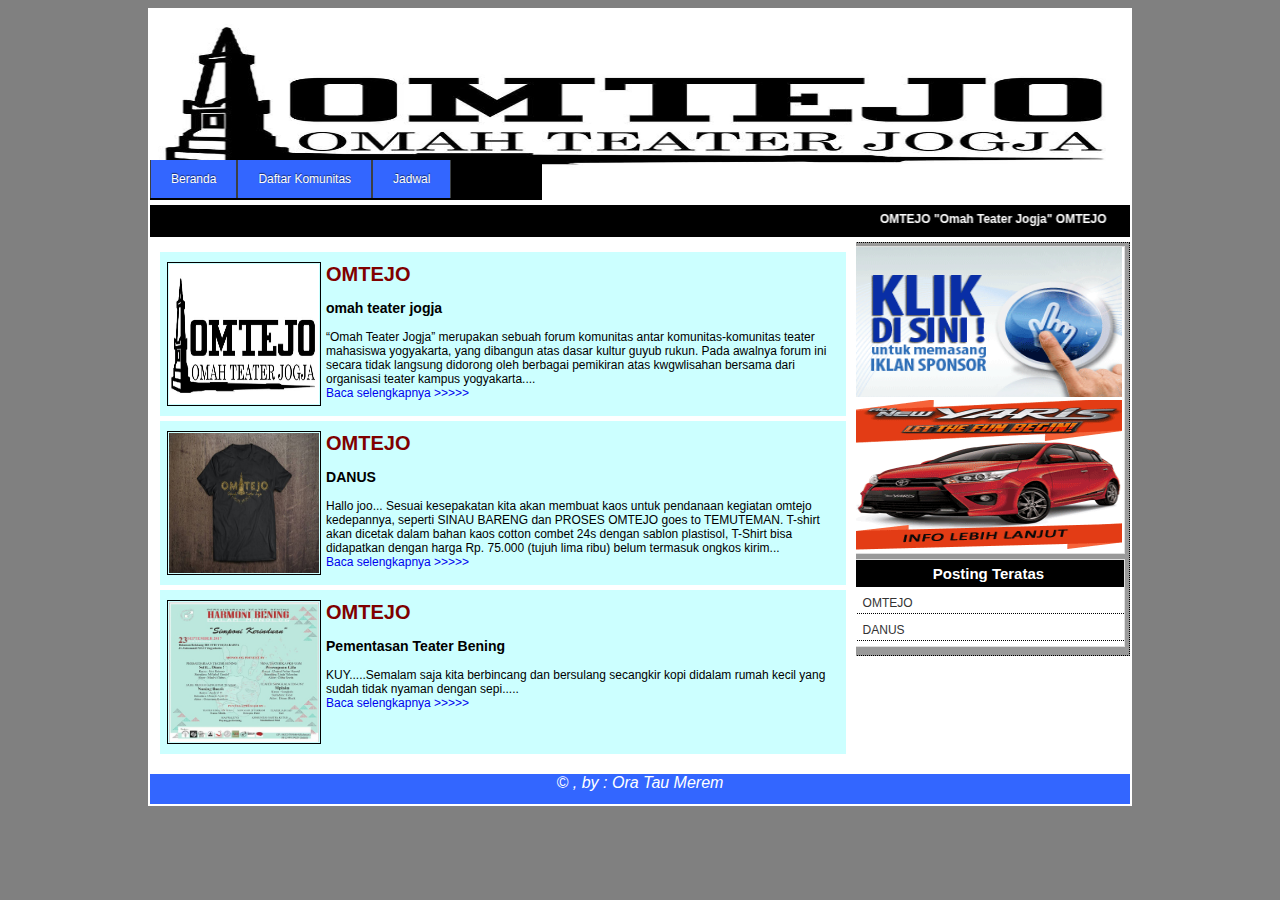
<file: Tugas web/index.html>
<!DOCTYPE html>
<html>
<head>
  <meta charset="utf-8" />
	<title>omtejo</title>
	<link rel="stylesheet" type="text/css"
	media="all" href="style.css">
</head>
<body>
	<div id="layout">
		<div id="header">
		<img src="gambar.jpg" class="header">
		</div>
		<div id="menu">
			<ul>
				<li><a href="index.html">Beranda</a></li>
				<li><a href="profil.html">Daftar Komunitas</a></li>
				<li><a href="Jadwal.html">Jadwal</a></li>
			</ul>
			</div>
		<div id="runningtext">
		<marquee behavior="alternate" scrollamount="3" onmouseover="this.stop();" onmouseout="this.start();" >
			OMTEJO "Omah Teater Jogja" OMTEJO
		</marquee>
		</div>
		<div id="sidebar">
		<div class="widged">
		<img src="iklan1.gif" class="gambariklan">
		<img src="iklan2.gif" class="gambariklan">
		</div>
		<div class="widged">
		<h1 class="judulwidged">Posting Teratas</h1>
		<ul>
			<li> <a href="post1.html">OMTEJO</a> </li>
			<li> <a href="post2.html">DANUS</a> </li>
			
		
		</ul>
		</div>
		</div>
		<div id="isi">
			<div class="isiposting">
				<!--menampilkan gambar-->
				<img src="gambar.jpg" class="gambardepan">
				<h2><b>OMTEJO</b></h2>
				<h3> omah teater jogja </h3>
				“Omah Teater Jogja” merupakan sebuah forum komunitas antar komunitas-komunitas teater mahasiswa yogyakarta, yang dibangun atas dasar kultur guyub rukun. Pada awalnya forum ini secara tidak langsung didorong oleh berbagai pemikiran atas kwgwlisahan bersama dari organisasi teater kampus yogyakarta....<br>
				<a href="post1.html">
				Baca selengkapnya >>>>>
				</a>
			</div>
			<div class="isiposting">
				<!--menampilkan gambar-->
				<img src="gambar2.jpg" class="gambardepan">
				<h2> OMTEJO </h2>
				<h3> DANUS</h3>
				Hallo joo...
					Sesuai kesepakatan kita akan membuat kaos untuk pendanaan kegiatan omtejo kedepannya, seperti SINAU BARENG dan PROSES OMTEJO goes to TEMUTEMAN. T-shirt akan dicetak dalam bahan kaos cotton combet 24s dengan sablon plastisol, T-Shirt bisa didapatkan dengan harga Rp. 75.000 (tujuh lima ribu) belum termasuk ongkos kirim...<br>
				<a href="post2.html">
				Baca selengkapnya >>>>>
				</a>
			</div>
			<div class="isiposting">
				<!--menampilkan gambar-->
				<img src="gambar4.jpg" class="gambardepan">
				<h2> OMTEJO </h2>
				<h3> Pementasan Teater Bening</h3>
				KUY.....Semalam saja kita berbincang dan bersulang secangkir kopi didalam rumah kecil yang
				sudah tidak nyaman dengan sepi.....<br>
				<a href="post3.html">
				Baca selengkapnya >>>>>
				</a>
			</div>
		</div>
		<div id="footer"><i> &copy , by : Ora Tau Merem </i></div>
	</div>
</body>
</html>
</file>
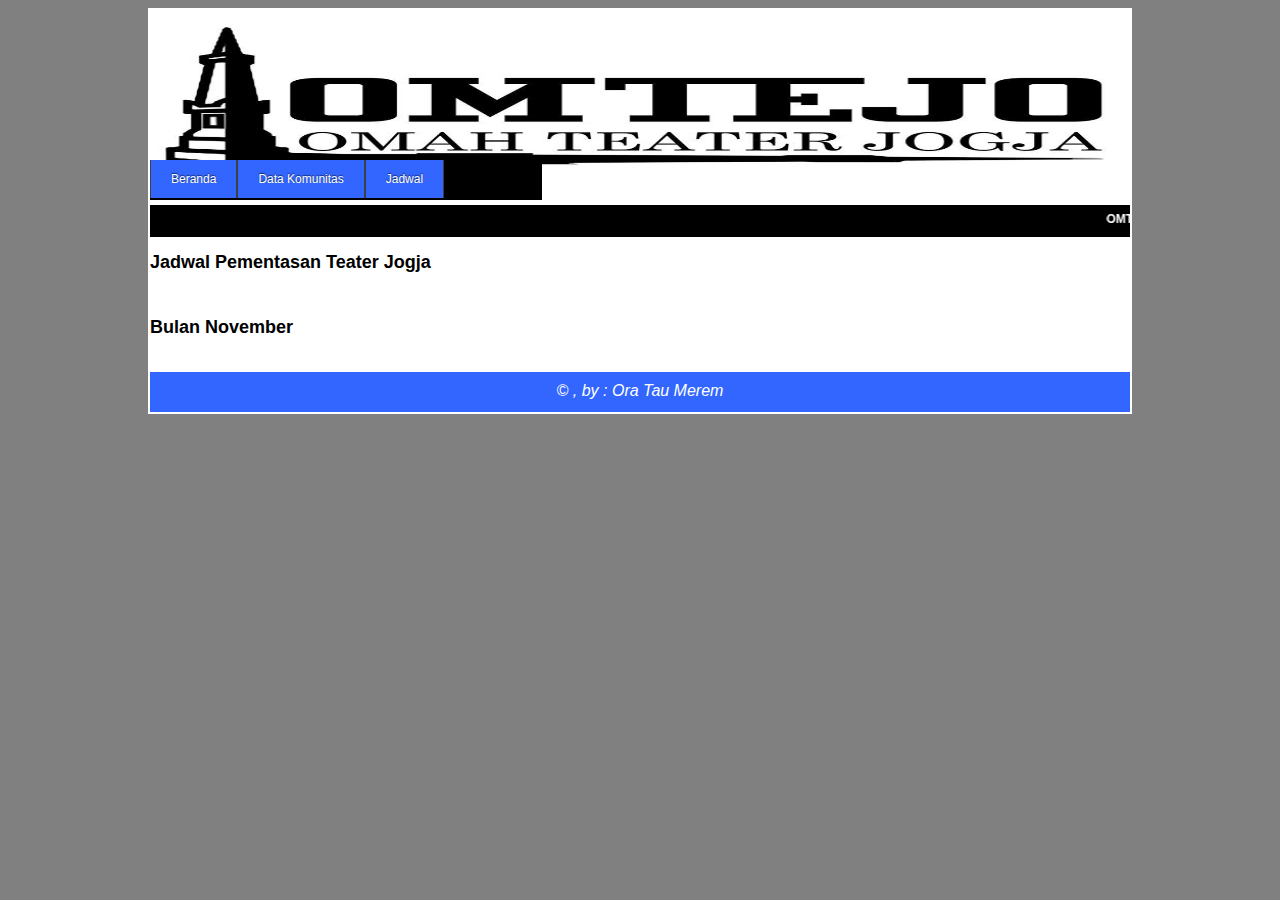
<file: Tugas web/jadwal.html>
<html>  
<head>
	<title>omtejo</title>
	<link rel="stylesheet" type="text/css"
	media="all" href="style.css">
</head>
<body>
	<div id="layout">
		<div id="header">
		<img src="gambar.jpg" class="header">
		</div>
		<div id="menu">
			<ul>
				<li><a href="index.html">Beranda</a></li>
				<li><a href="profil.html">Data Komunitas</a></li>
				<li><a href="Jadwal.html">Jadwal</a></li>
			</ul>
			</div>
		<div id="runningtext">
		<marquee behavior="alernate" scrollamount="3" onmouseover="this.stop();" onmouseout="this.start();" >
			OMTEJO "Omah Teater Jogja" OMTEJO
		</marquee>
		</div>
		<div id="Jadwal">
			<div class="Jadwal">
			<h2> Jadwal Pementasan Teater Jogja </h2><br>
			<h2> Bulan November </h2><br>


		</div>
		<div id="footer"><i> &copy , by : Ora Tau Merem </i> </div>
	</div>
</body>
</html>
</file>
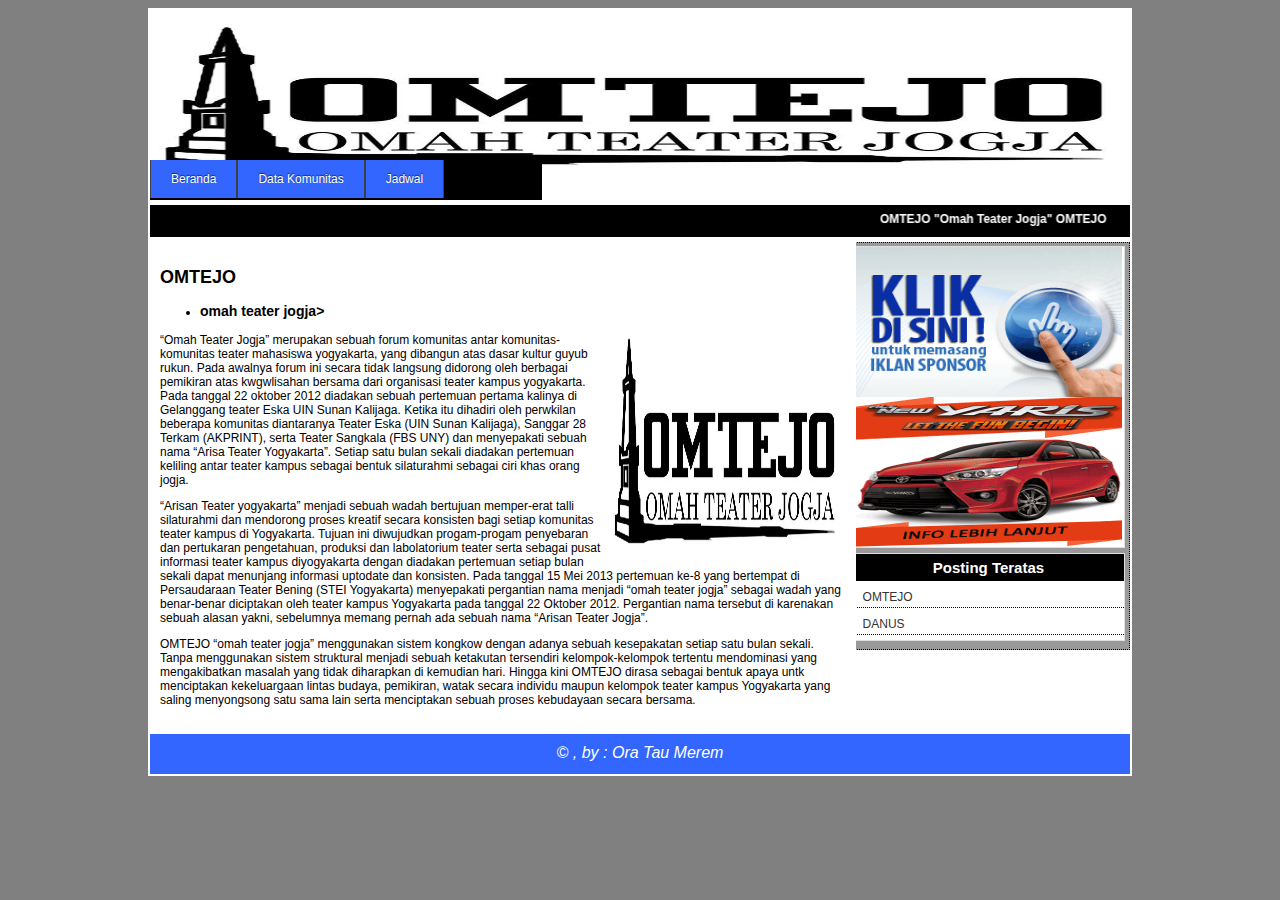
<file: Tugas web/post1.html>
<html>
<head>
	<title>omtejo</title>
	<link rel="stylesheet" type="text/css"
	media="all" href="style.css">
</head>
<body>
	<div id="layout">
		<div id="header">
		<img src="gambar.jpg" class="header">
		</div>
		<div id="menu">
			<ul>
				<li><a href="index.html">Beranda</a></li>
				<li><a href="profil.html">Data Komunitas</a></li>
				<li><a href="Jadwal.html">Jadwal</a></li>
			</ul>
			</div>
		<div id="runningtext">
		<marquee behavior="alternate" scrollamount="3" onmouseover="this.stop();" onmouseout="this.start();">
			OMTEJO "Omah Teater Jogja" OMTEJO
		</marquee>
		</div>
		<div id="sidebar">
		<div class="widged">
		<img src="iklan1.gif" class="gambariklan">
		<img src="iklan2.gif" class="gambariklan">
		</div>
		<div class="widged">
		<h1 class="judulwidged">Posting Teratas</h1>
		<ul>
			<li> <a href="post1.html">OMTEJO</a> </li>
			<li> <a href="post2.html">DANUS</a> </li>
			
		</ul>
		</div>
		</div>
		<div id="isi">
			<div class="isipostl">
				<h2><b>OMTEJO</b></h2>
			<img src="gambar.jpg" class="gambarpost">
			<ul>
			<li><h3><b>omah teater jogja</b>></h3></li>
			</ul>
				<p>“Omah Teater Jogja” merupakan sebuah forum komunitas antar komunitas-komunitas teater mahasiswa yogyakarta, yang dibangun atas dasar kultur guyub rukun. Pada awalnya forum ini secara tidak langsung didorong oleh berbagai pemikiran atas kwgwlisahan bersama dari organisasi teater kampus yogyakarta. Pada tanggal 22 oktober 2012 diadakan sebuah pertemuan pertama kalinya di Gelanggang teater Eska UIN Sunan Kalijaga. Ketika itu dihadiri oleh perwkilan beberapa komunitas diantaranya Teater Eska (UIN Sunan Kalijaga), Sanggar 28 Terkam (AKPRINT), serta Teater Sangkala (FBS UNY) dan menyepakati sebuah nama “Arisa Teater Yogyakarta”. Setiap satu bulan sekali diadakan pertemuan keliling antar teater kampus sebagai bentuk silaturahmi sebagai ciri khas orang jogja.</p>

				<p>“Arisan Teater yogyakarta” menjadi sebuah wadah bertujuan memper-erat talli silaturahmi dan mendorong proses kreatif secara konsisten bagi setiap komunitas teater kampus di Yogyakarta. Tujuan ini diwujudkan progam-progam penyebaran dan pertukaran pengetahuan, produksi dan labolatorium teater serta sebagai pusat informasi teater kampus diyogyakarta dengan diadakan pertemuan setiap bulan sekali dapat menunjang informasi uptodate dan konsisten.
				Pada tanggal 15 Mei 2013 pertemuan ke-8 yang bertempat di Persaudaraan Teater Bening (STEI Yogyakarta) menyepakati pergantian nama menjadi “omah teater jogja” sebagai wadah yang benar-benar diciptakan oleh teater kampus Yogyakarta pada tanggal 22 Oktober 2012. Pergantian nama tersebut di karenakan sebuah alasan yakni, sebelumnya memang pernah ada sebuah nama “Arisan Teater Jogja”.</p>

				<p>OMTEJO “omah teater jogja” menggunakan sistem kongkow dengan adanya sebuah kesepakatan setiap satu bulan sekali. Tanpa menggunakan sistem struktural menjadi sebuah ketakutan tersendiri kelompok-kelompok tertentu mendominasi yang mengakibatkan masalah  yang tidak diharapkan di kemudian hari. 
				Hingga kini OMTEJO dirasa sebagai bentuk apaya untk menciptakan kekeluargaan lintas budaya, pemikiran, watak secara individu maupun kelompok teater kampus Yogyakarta yang saling menyongsong satu sama lain serta menciptakan sebuah proses kebudayaan secara bersama.</p>
</p>
				
			</div>
		</div>
		<div id="footer"><i> &copy , by : Ora Tau Merem </i></div>
	</div>
</body>
</html>
</file>
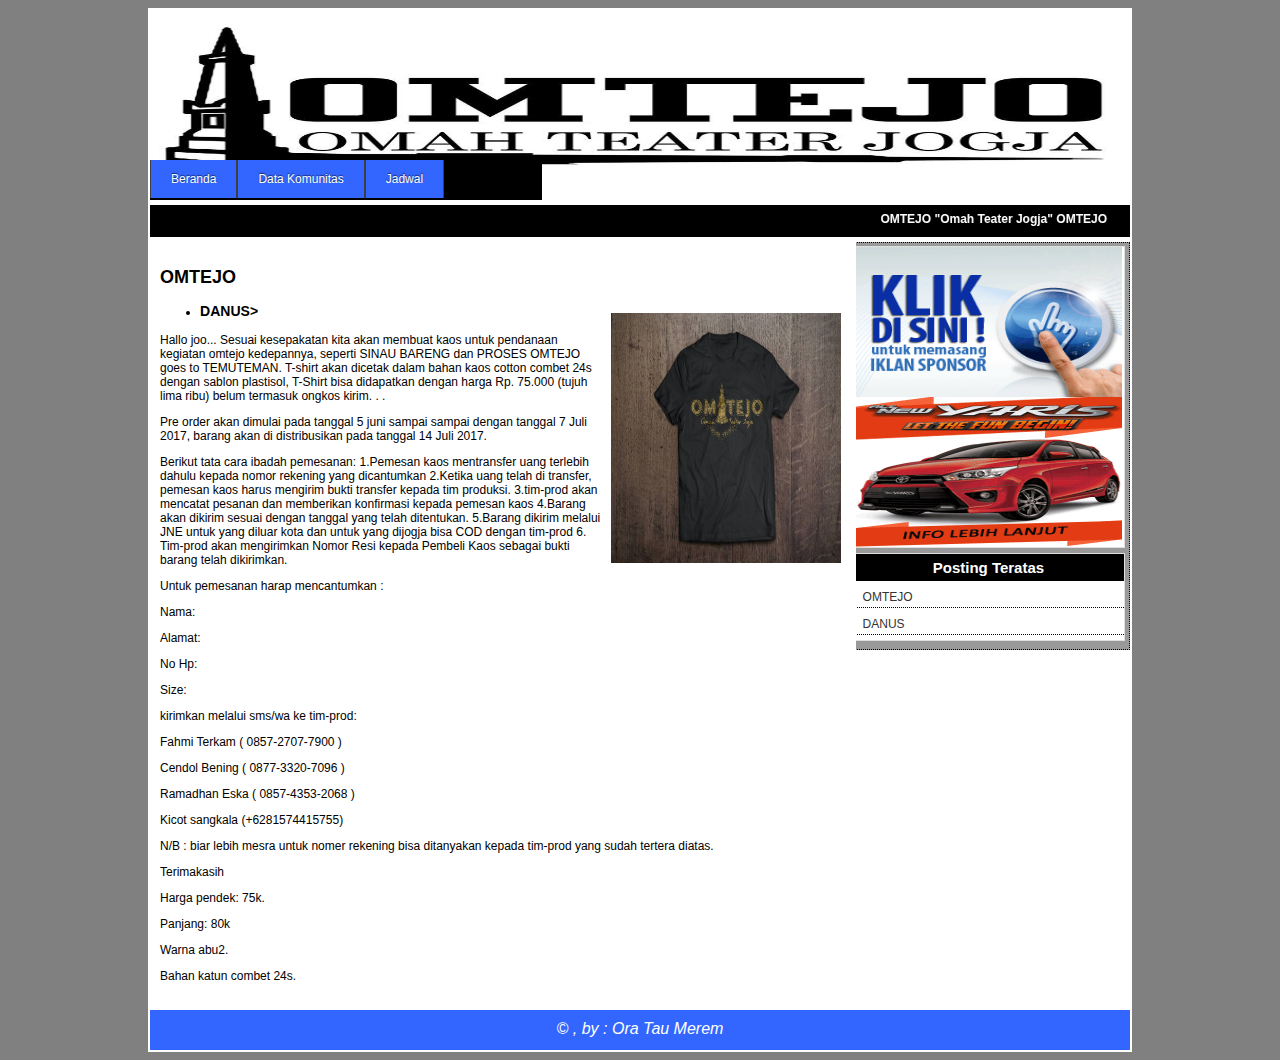
<file: Tugas web/post2.html>
<html>
<head>
	<title>omtejo</title>
	<link rel="stylesheet" type="text/css"
	media="all" href="style.css">
</head>
<body>
	<div id="layout">
		<div id="header">
		<img src="gambar.jpg" class="header">
		</div>
		<div id="menu">
			<ul>
				<li><a href="index.html">Beranda</a></li>
				<li><a href="profil.html">Data Komunitas</a></li>
				<li><a href="Jadwal.html">Jadwal</a></li>
			</ul>
			</div>
		<div id="runningtext">
		<marquee behavior="alternate" scrollamount="3" onmouseover="this.stop();" onmouseout="this.start();" >
			OMTEJO "Omah Teater Jogja" OMTEJO
		</marquee>
		</div>
		<div id="sidebar">
		<div class="widged">
		<img src="iklan1.gif" class="gambariklan">
		<img src="iklan2.gif" class="gambariklan">
		</div>
		<div class="widged">
		<h1 class="judulwidged">Posting Teratas</h1>
		<ul>
			<li> <a href="post1.html">OMTEJO</a> </li>
			<li> <a href="post2.html">DANUS</a> </li>
					</ul>
		</div>
		</div>
		<div id="isi">
			<div class="isipost2">
				<h2><b>OMTEJO</b></h2>
			<img src="gambar2.jpg" class="gambarpost">
			<ul>
			<li><h3><b>DANUS</b>></h3></li>
			</ul>
				<p>Hallo joo...
					Sesuai kesepakatan kita akan membuat kaos untuk pendanaan kegiatan omtejo kedepannya, seperti SINAU BARENG dan PROSES OMTEJO goes to TEMUTEMAN. T-shirt akan dicetak dalam bahan kaos cotton combet 24s dengan sablon plastisol, T-Shirt bisa didapatkan dengan harga Rp. 75.000 (tujuh lima ribu) belum termasuk ongkos kirim. .
					.</p>
				<p>	Pre order akan dimulai pada tanggal 5 juni sampai sampai dengan tanggal 7 Juli 2017, barang akan di 				distribusikan pada tanggal 14 Juli 2017.</p>
				<p>	Berikut tata cara ibadah pemesanan:
					1.Pemesan kaos mentransfer uang terlebih dahulu kepada nomor rekening yang dicantumkan
					2.Ketika uang telah di transfer, pemesan kaos harus mengirim bukti transfer kepada tim produksi.
					3.tim-prod akan mencatat pesanan dan memberikan konfirmasi kepada pemesan kaos
					4.Barang akan dikirim sesuai dengan tanggal yang telah ditentukan.
					5.Barang dikirim melalui JNE untuk yang diluar kota dan untuk yang dijogja bisa COD dengan tim-prod
					6. Tim-prod akan mengirimkan Nomor Resi kepada Pembeli Kaos sebagai bukti barang telah dikirimkan.</p>
				<p>Untuk pemesanan harap mencantumkan :</p>
				<p>Nama:</p>
				<p>Alamat:</p>
				<p>	No Hp:</p>
				<p>	Size:</p>
				<p>	kirimkan melalui sms/wa ke tim-prod:</p>
				<p>	Fahmi Terkam ( 0857-2707-7900 )</p>
				<p>	Cendol Bening ( 0877-3320-7096 )</p>
				<p>	Ramadhan Eska ( 0857-4353-2068 )</p>
				<p>	Kicot sangkala (+6281574415755)</p>
				<p>	N/B : biar lebih mesra untuk nomer rekening bisa ditanyakan kepada tim-prod yang sudah tertera diatas.</p>
				<p>	Terimakasih</p>
				<p>	Harga pendek: 75k.</p>
				<p>	Panjang: 80k</p>
				<p>	Warna abu2.</p>
				<p>	Bahan katun combet 24s.</p>

</p>
				
			</div>
		</div>
		<div id="footer"><i> &copy , by : Ora Tau Merem </i></div>
	</div>
</body>
</html>
</file>
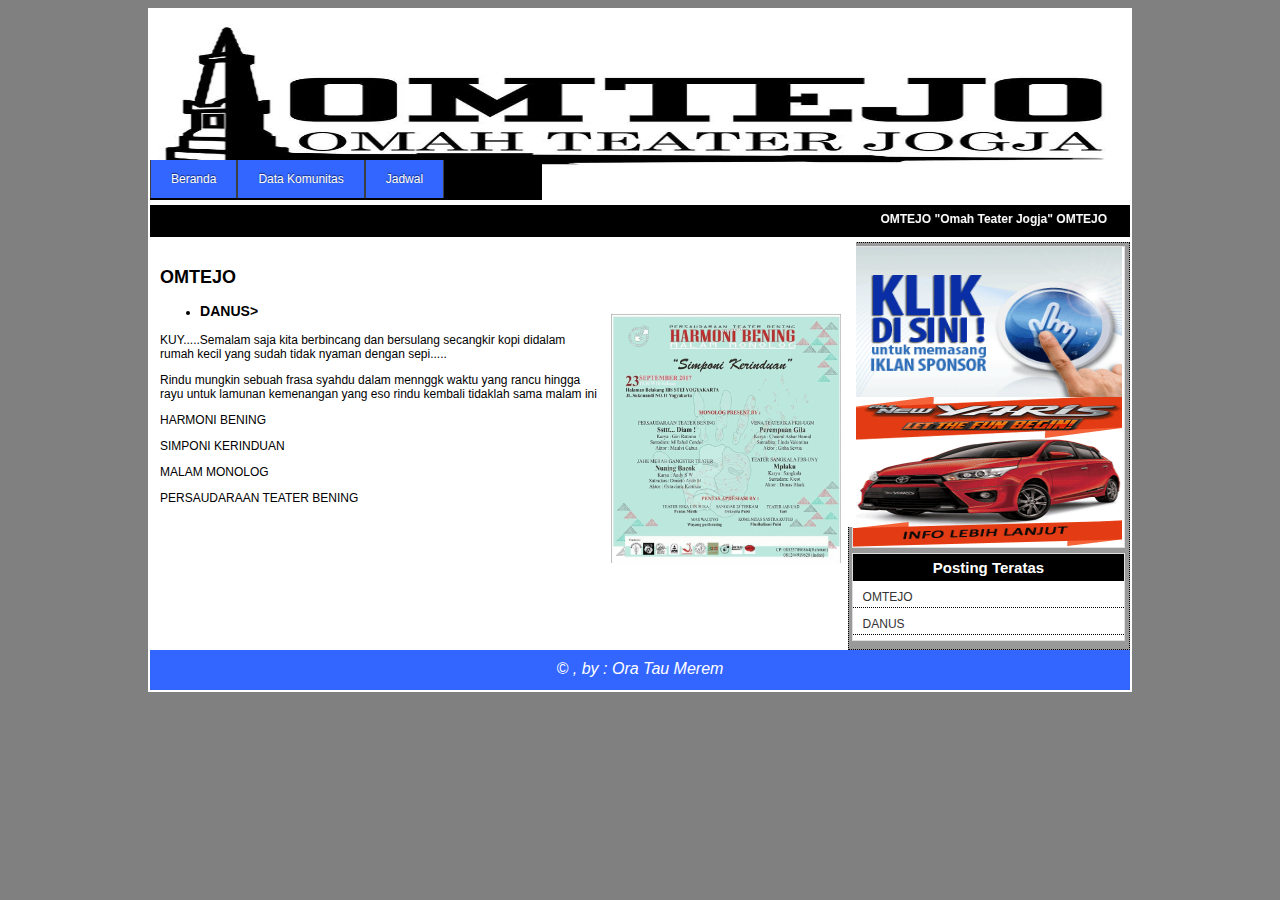
<file: Tugas web/post3.html>
<html>
<head>
	<title>omtejo</title>
	<link rel="stylesheet" type="text/css"
	media="all" href="style.css">
</head>
<body>
	<div id="layout">
		<div id="header">
		<img src="gambar.jpg" class="header">
		</div>
		<div id="menu">
			<ul>
				<li><a href="index.html">Beranda</a></li>
				<li><a href="profil.html">Data Komunitas</a></li>
				<li><a href="Jadwal.html">Jadwal</a></li>
			</ul>
			</div>
		<div id="runningtext">
		<marquee behavior="alternate" scrollamount="3" onmouseover="this.stop();" onmouseout="this.start();">
			OMTEJO "Omah Teater Jogja" OMTEJO
		</marquee>
		</div>
		<div id="sidebar">
		<div class="widged">
		<img src="iklan1.gif" class="gambariklan">
		<img src="iklan2.gif" class="gambariklan">
		</div>
		<div class="widged">
		<h1 class="judulwidged">Posting Teratas</h1>
		<ul>
			<li> <a href="post1.html">OMTEJO</a> </li>
			<li> <a href="post2.html">DANUS</a> </li>
			
		</ul>
		</div>
		</div>
		<div id="isi">
			<div class="isipost3">
				<h2><b>OMTEJO</b></h2>
			<img src="gambar4.jpg" class="gambarpost">
			<ul>
			<li><h3><b>DANUS</b>></h3></li>
			</ul>
				<p>KUY.....Semalam saja kita berbincang dan bersulang secangkir kopi didalam rumah kecil yang
				sudah tidak nyaman dengan sepi..... </p>
				<p>	Rindu mungkin sebuah frasa syahdu dalam mennggk waktu yang rancu hingga rayu untuk lamunan kemenangan 
				yang eso rindu kembali tidaklah sama malam ini</p>
				<p> HARMONI BENING	</p>
				<p>SIMPONI KERINDUAN</p>
				<p>MALAM MONOLOG</p>
				<p>PERSAUDARAAN TEATER BENING</p>
</p>
				
			</div>
		</div>
		<div id="footer"><i> &copy , by : Ora Tau Merem </i></div>
	</div>
</body>
</html>
</file>
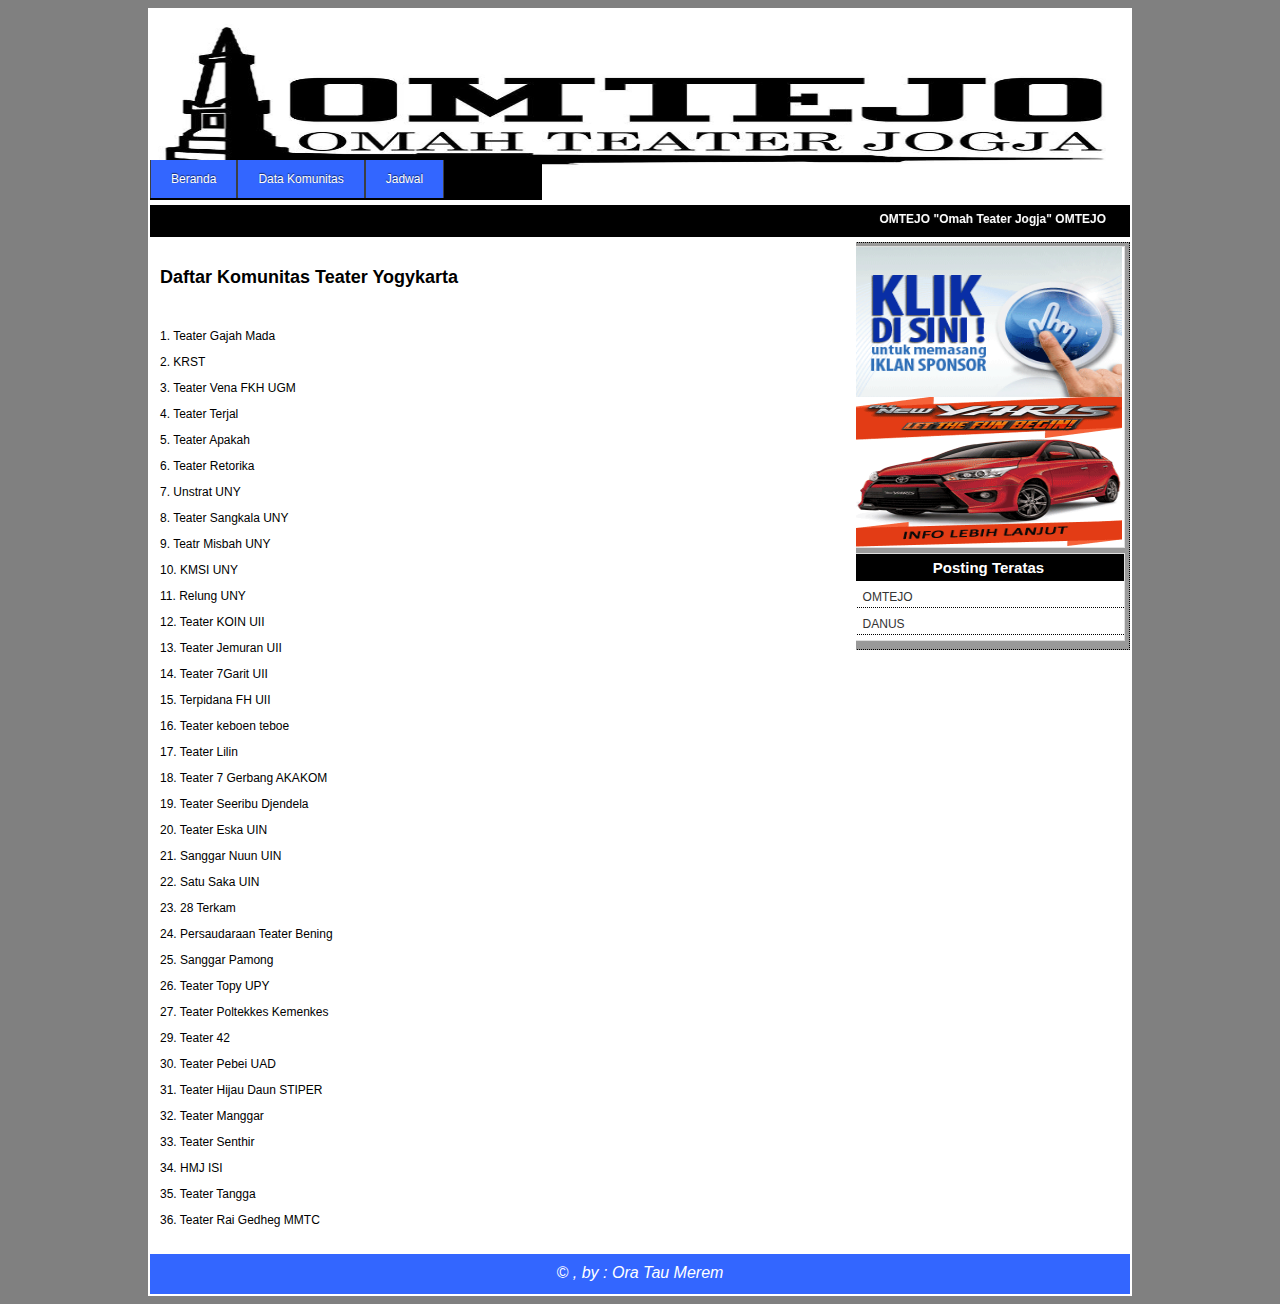
<file: Tugas web/profil.html>
<html>
<head>
	<title>omtejo</title>
	<link rel="stylesheet" type="text/css"
	media="all" href="style.css">
</head>
<body>
	<div id="layout">
		<div id="header">
		<img src="gambar.jpg" class="header">
		</div>
		<div id="menu">
			<ul>
				<li><a href="index.html">Beranda</a></li>
				<li><a href="profil.html">Data Komunitas</a></li>
				<li><a href="Jadwal.html">Jadwal</a></li>
			</ul>
			</div>
		<div id="runningtext">
		<marquee behavior="alternate" scrollamount="3" onmouseover="this.stop();" onmouseout="this.start();" >
			OMTEJO "Omah Teater Jogja" OMTEJO
		</marquee>
		</div>
		<div id="sidebar">
		<div class="widged">
		<img src="iklan1.gif" class="gambariklan">
		<img src="iklan2.gif" class="gambariklan">
		</div>
		<div class="widged">
		<h1 class="judulwidged">Posting Teratas</h1>
		<ul>
			<li> <a href="post1.html">OMTEJO</a> </li>
			<li> <a href="post2.html">DANUS</a> </li>

		</ul>
		</div>
		</div>
		<div id="isi">
			<div class="isipost">
			<h2> Daftar Komunitas Teater Yogykarta </h2><br>
			
				
					<p>1.	Teater Gajah Mada</p>
					<p>2.	KRST</p>
					<p>3.	Teater Vena FKH UGM</p>
					<p>4.	Teater Terjal</p>
					<p>5.	Teater Apakah</p>
					<p>6.	Teater Retorika</p>
					<p>7.	Unstrat UNY</p>
					<p>8.	Teater Sangkala UNY</p>
					<p>9.	Teatr Misbah UNY</p>
					<p>10.	KMSI UNY</p>
					<p>11.	Relung UNY</p>
					<p>12.	Teater KOIN UII</p>
					<p>13.	Teater Jemuran UII</p>
					<p>14.	 Teater 7Garit UII</p>
					<p>15.	Terpidana FH UII</p>
					<p>16.	Teater keboen teboe</p>
					<p>17.	Teater Lilin</p>
					<p>18.	 Teater 7 Gerbang AKAKOM</p>
					<p>19.	Teater Seeribu Djendela</p>
					<p>20.	Teater Eska UIN</p>
					<p>21.	Sanggar Nuun UIN</p>
					<p>22.	Satu Saka UIN </p>
					<p>23.	28 Terkam</p>
					<p>24.	Persaudaraan Teater Bening</p>
					<p>25.	Sanggar Pamong </p>
					<p>26.	Teater Topy UPY</p>
					<p>27.	Teater Poltekkes Kemenkes </p>
					<p>29.	Teater 42</p>
					<p>30.	Teater Pebei UAD</p>
					<p>31.	Teater Hijau Daun STIPER</p>
					<p>32.	Teater Manggar </p>
					<p>33.	Teater Senthir</p>
					<p>34.	HMJ ISI</p>
					<p>35.	Teater Tangga</p>
					<p>36.	Teater Rai Gedheg MMTC</p>

				
			
			</div>
		</div>
		<div id="footer"><i> &copy , by : Ora Tau Merem </i></div>
	</div>
</body>
</html>
</file>
<file: Tugas web/style.css>
/* pengaturan body*/
body {
	background-color 	: grey;
	text-align			: center;
	font-family			: Verdana, Tahoma, Helvetica;
	font-size			: 12px;
}



/* pengaturan layout utama */
#layout {
	background			: #fff;
	width 				: 980px;
	margin				: auto;
	text-align 			: left;
	padding 			: 2px;
}
#header{
	width 				: 100%;
	height 				: 150px;
	background-color	: #02a2d8;
	position 			: relative;
}
.header {
	width				: 100%;
	height				: 170px;
}


/*pengaturan menu*/
#menu{
	width				: 40%;
	height				: 40px;
	background-color	: black;
	position			: relative;
}
/*pengaturan menu*/
#menu ul {
	margin 				: 0;
	padding 			: 0;
	list-style 			: none;
}

#menu ul li {
	float 				: left;
}

#menu ul li a {
	float 				: left;
	color 				: white;
	padding 			: 12px 20px;
	text-decoration 	: none;
	background 			: #3366ff;
	border-left 		: 1px solid #3C4042;
	border-right 		: 1px solid #3C4042;
	text-shadow 		: 0 -1px 1px rgba(0, 0, 0, 0.6);
}
#menu ul li a:hover {
	color 				: white;
	background 			: black;
}

 
/*pengaturan runingtext*/
#runningtext{
	width 				: 100%;
	height				: 25px;
	padding-top  		: 7px;
	font-weight 		: bold;
	margin				: 5px 0 5px 0;
	background-color 	: black;
	color				: white;
	position			: relative;
}



/*pengaturan isi*/
#isi{
	padding 			: 10px;
	width				: 70%;
	height				: auto;
	background-color 	: white;
	position 			:relative;
	margin-top			: 5px;
}
/*pengaturan posting*/
.isiposting{
	background-color	: #ccffff;
	width				: 98%;
	height				: 150px;
	margin-bottom		: 5px;
	padding				: 7px;
}
/*pengaturan gambar yang di halaman depan*/
.gambardepan{
	float				: left;
	height				: 140px;
	width 				: 150px;
	margin-right		: 5px;
	margin-top 			: 3px;
	padding 			: 1px;
	border 				: 1px solid black;
}
/*pengaturan heading2 "Judul" */
.isiposting h2 {
	font-size			: 20px;
	font-weight `		: bold;
	color 				: maroon;
	margin-top			: 4px;
	margin-bottom		: 3px;
}
/*pengaturan anchor atau link yang ada di isiposting */
.isiposting a{
	text-decoration		: none;
}
.isiposting a:hover{
	color				: red;
}


#sidebar{
	padding 			: 3px;
	width				: 28%;
	background-color	: #999999;
	position 			: relative;
	float				: right;
	/*memberikan garis putus-putus*/
	border-style		: dotted;
	border-width		: 1px;
}
/*pengaturan widget sidebar*/
.widged{
	width				: 99%;
	background-bottom	: 5px;
	background 			: #ffffff;
	border-top 			: 1px solid #DFDFDF;
	border-bottom		: 1px solid #DFDFDF;
	border-right  		: 1px solid #DFDFDF;
	border-left			: 1px solid #DFDFDF;
	font-size			: 100%;
	margin 				: 0px 0px 5px 0px;
}
/*pengaturan ukuran iklan dg gambar pada widged*/
.gambariklan{
	width 				: 99%;
	height				: 150px;
}
/*pengaturan huruf judul widged*/
.judulwidged{
	background 			: black;
	padding 			: 5px 10px 5px 10px;
	margin 				: 0px 0px 0px 0px;
	text-align			: center;
	color				: white;
	font-weight			: bold;
	font-size			: 15px;
	margin-bottom		: 5px;
}
.widged ul {
	margin 				: 0px 0px 0px 0px;
	padding 			: 0px 0px 0px 0px;
	list-style-type		: none;
}
.widged li {
	padding 			: 0px 0px 0px 0px; 		/*top right bottom left*/
	background-position	: right;
	background-repeat	: no-repeat;
	color				: #333333;
}
.widged li a {
	color 				: #333333;
	border-bottom		: 1px dotted black;
	text-decoration		: none;
	display  			: block;
	margin-bottom		: 5px;
	padding 			: 4px 5px 3px 10px;
}
.widged li a:hover {
	color 				: black;
}

#footer{
	width 				: 100%;
	height				: 30px;
	margin-top			: 5px;
	padding-top			: 10;
	background-color	: #3366ff;
	color				: white;
	font-size			: 12pt;
	text-align			: center;
	position			: relative;
	clear				: both;
}


.isipostingall {
	background-color	: #ccffff;
	width				: 98%;
	height				: auto;
	margin-bottom		: 5px;
	padding				: 5px;
}
.isipostingall h2{
	text-align			: center;
	color				: maroon;
	font-size			: 20px;
	font-weight `		: bold;
}
.gambarpost {
	width				: 230px;
	height				: 250px;
	float				: right;
	margin				: 10px 5px 5px 10px;
}


.profil {
	width				: 200px;
	height				: 250px;
	display				: block;
	float				: right;
	padding-right		: 5px;
}
.profil h2{
	text-align			: center;
	color				: maroon;
	font-size			: 20px;
	font-weight `		: bold;
}
</file>
